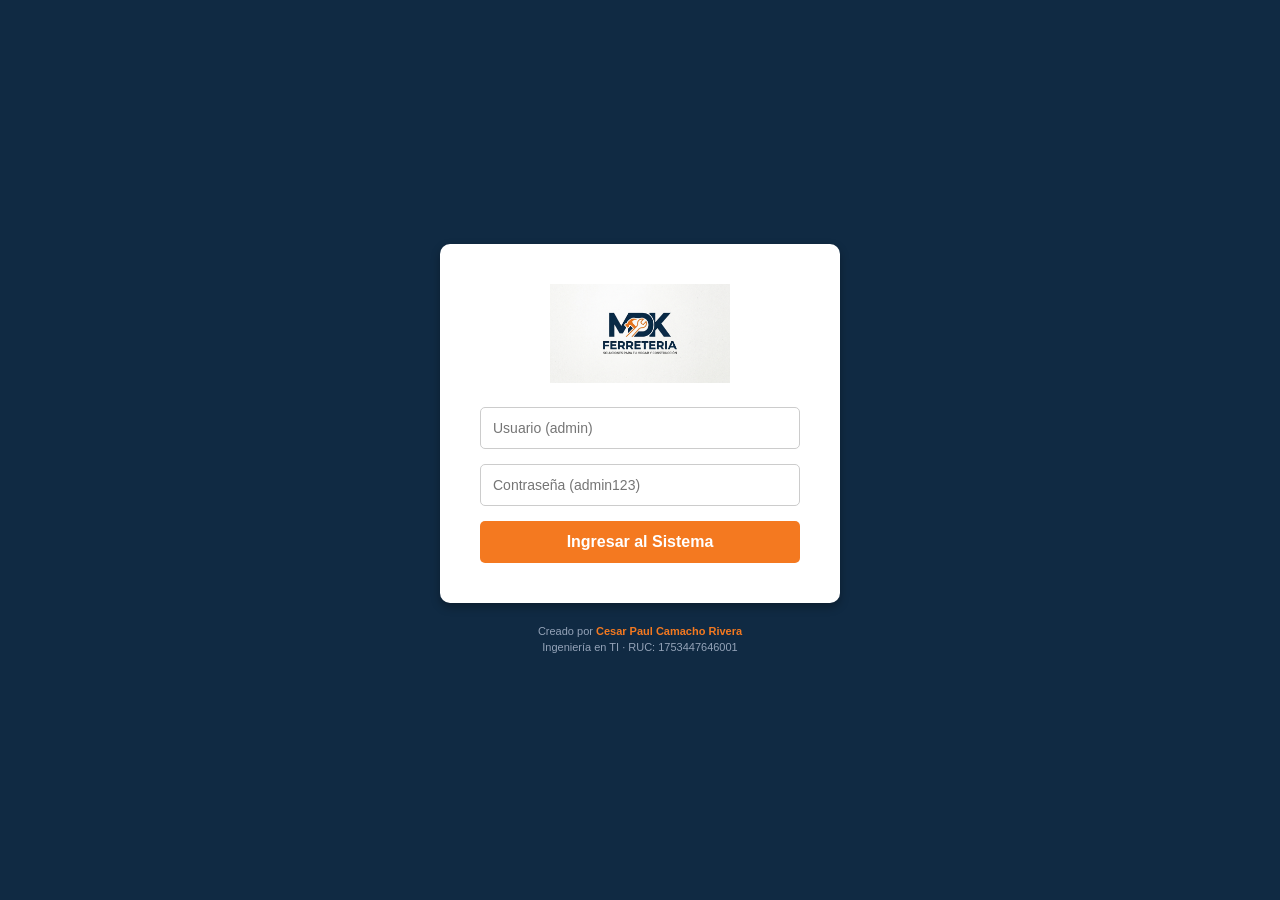
<file: index.html>
<!DOCTYPE html>
<html lang="es">
<head>
<meta charset="UTF-8">
<title>Login · MDK Ferretería</title>
<style>
  body { font-family: Arial, sans-serif; background-color: #102A43; display: flex; justify-content: center; align-items: center; height: 100vh; margin: 0; flex-direction: column; }
  .card { background: white; padding: 40px; border-radius: 10px; width: 320px; text-align: center; box-shadow: 0 4px 10px rgba(0,0,0,0.3); }
  
  /* Estilo para la imagen del logo */
  .logo-img { width: 180px; height: auto; margin-bottom: 20px; }
  
  input { width: 100%; padding: 12px; margin-bottom: 15px; border: 1px solid #ccc; border-radius: 5px; box-sizing: border-box; font-size: 14px; }
  button { width: 100%; padding: 12px; background: #F47920; color: white; border: none; border-radius: 5px; font-weight: bold; font-size: 16px; cursor: pointer; transition: 0.2s; }
  button:hover { background: #D96616; }
  #msg { color: #991B1B; background: #FEE2E2; padding: 8px; border-radius: 5px; font-size: 13px; margin-top: 15px; display: none; }
  
  /* Créditos */
  .creditos { color: #94A3B8; font-size: 11px; margin-top: 20px; text-align: center; line-height: 1.5; }
  .creditos b { color: #F47920; }
</style>
</head>
<body>

<div class="card">
  <!-- Aquí llamamos a la imagen del logo -->
  <img src="logo.png" alt="MDK Ferretería" class="logo-img">
  
  <form id="formulario">
    <input type="text" id="usuario" placeholder="Usuario (admin)">
    <input type="password" id="clave" placeholder="Contraseña (admin123)">
    <button type="submit">Ingresar al Sistema</button>
  </form>
  <div id="msg">❌ Usuario o contraseña incorrectos</div>
</div>

<!-- Créditos del proyecto -->
<div class="creditos">
  Creado por <b>Cesar Paul Camacho Rivera</b><br>
  Ingeniería en TI · RUC: 1753447646001
</div>

<script>
  document.getElementById('formulario').addEventListener('submit', function(evento) {
    evento.preventDefault();
    
    var user = document.getElementById('usuario').value;
    var pass = document.getElementById('clave').value;

    if (user === 'admin' && pass === 'admin123') {
      localStorage.setItem('logueado', 'si');
      window.location.href = 'productos.html';
    } else {
      document.getElementById('msg').style.display = 'block';
    }
  });
</script>

</body>
</html>
</file>
